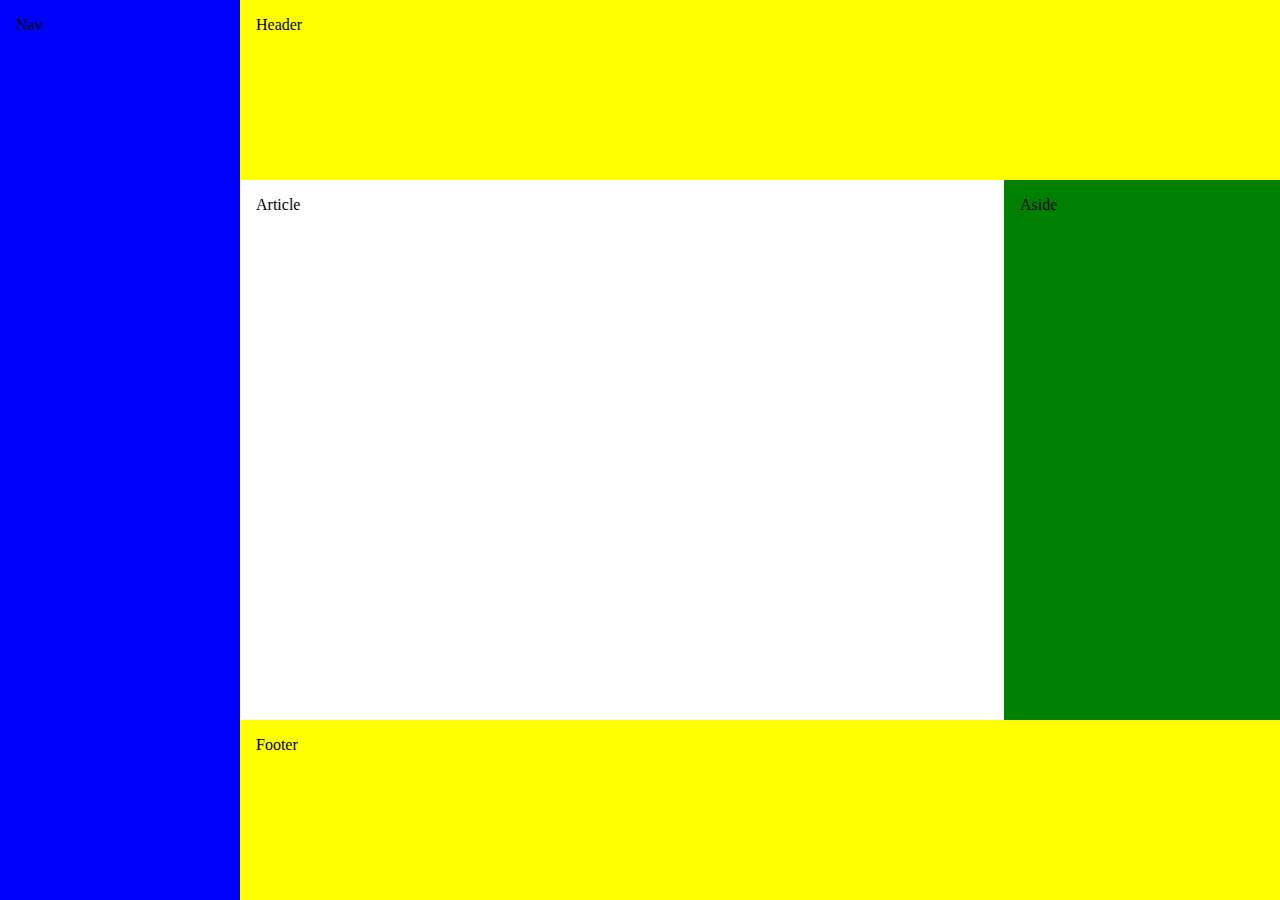
<file: HTML_CSS_LAYOUT/Sample_Website_Layouts/index.html>
<!DOCTYPE html>
<html lang="en">
<head>
    <meta charset="UTF-8">
    <meta name="viewport" content="width=device-width, initial-scale=1.0">
    <title>Example</title>
    <link rel="stylesheet" href="style.css">
</head>
<body>
    <nav class="col-1">Nav</nav>
    <div class="col-2">
        <header>Header</header>
        <main class="content">
            <article>Article</article>
            <aside>Aside</aside>
        </main>
        <footer>Footer</footer>
    </div>
</body>
</html>
</file>
<file: HTML_CSS_LAYOUT/Sample_Website_Layouts/style.css>
* {
    box-sizing: border-box; 
  }
  body {
    display: flex;
    min-height: 100vh;
    flex-direction: row;
    margin: 0;
  }
  .col-1 {
    background: blue;
    flex: 1;
  }
  .col-2 {
    display: flex;
    flex-direction: column;
    flex: 5;
  }
  .content {
    display: flex;
    flex-direction: row;
  }
  .content > article {
    flex: 3;
    min-height: 60vh;
  }
  .content > aside {
    background: green;
    flex: 1;
  }
  header, footer {
    background: yellow;
    height: 20vh;
  }
  header, footer, article, nav, aside {
    padding: 1em;
  }
</file>
